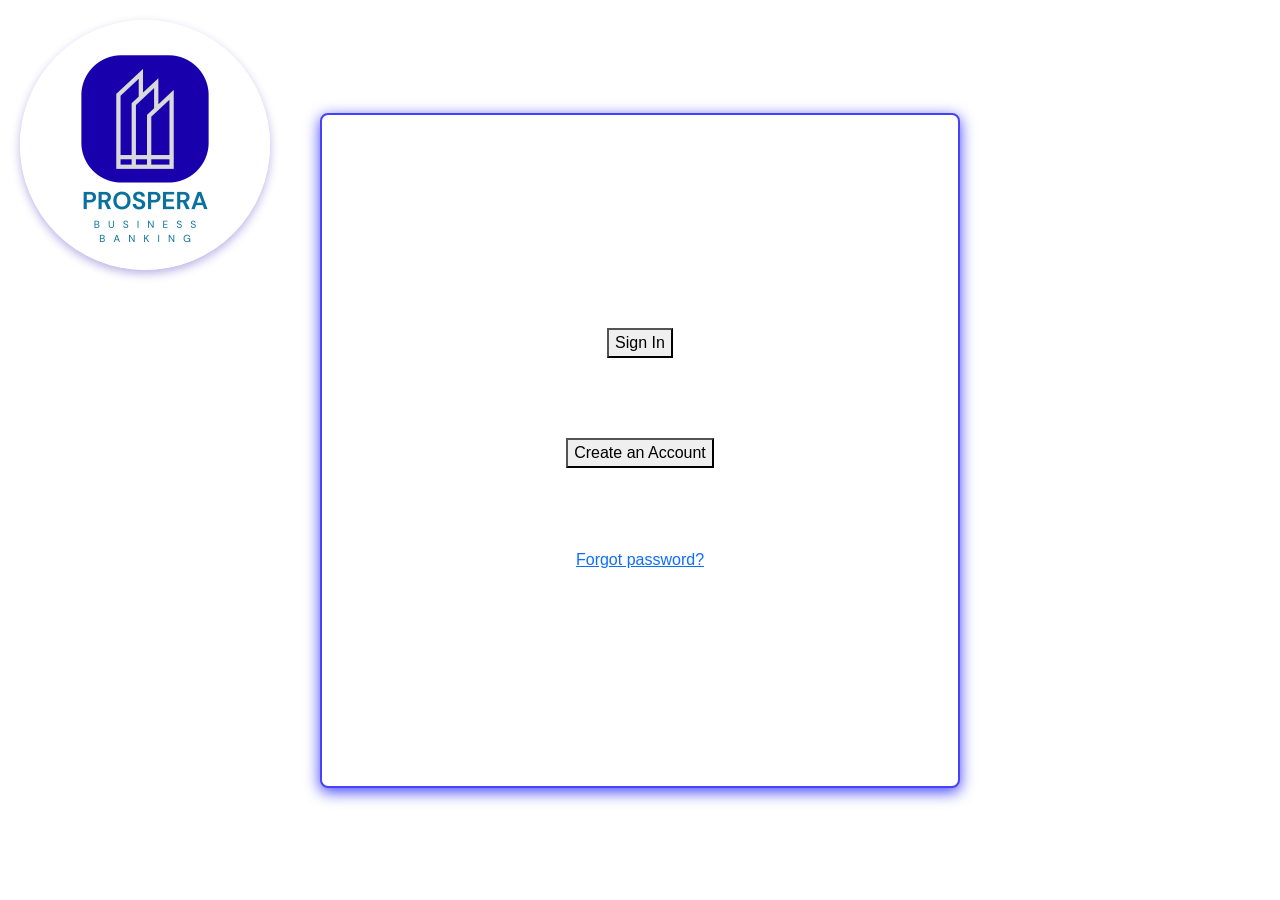
<file: atm website.html>
<!DOCTYPE html>
<html lang="en">
    <head>
        <meta charset="UTF-8">
        <meta name="viewport" content="width=device-width, initial-scale=1.0">
        <title>ATM</title>
        <link rel="stylesheet" href="https://cdn.jsdelivr.net/npm/bootstrap@5.3.3/dist/css/bootstrap.min.css" integrity="sha384-QWTKZyjpPEjISv5WaRU9OFeRpok6YctnYmDr5pNlyT2bRjXh0JMhjY6hW+ALEwIH" crossorigin="anonymous">
        <link rel="stylesheet" href="styles.css">
    </head>
    <body class="page-home">
        <header class="header">
            <img src="banking icon.png" alt="" class="logo">
        </header>
        <section class="banana">
             <a href="login-page.html">
                <button type="submit">Sign In</button>
             </a>
            
        <br><br>
        <a href="signup.html">
            <button type="button">Create an Account</button>
        </a>
        <br><br>
        <a href="forgotpassword.html">Forgot password?</a>
        
        </section>
       
        


</body>
</html>
</file>
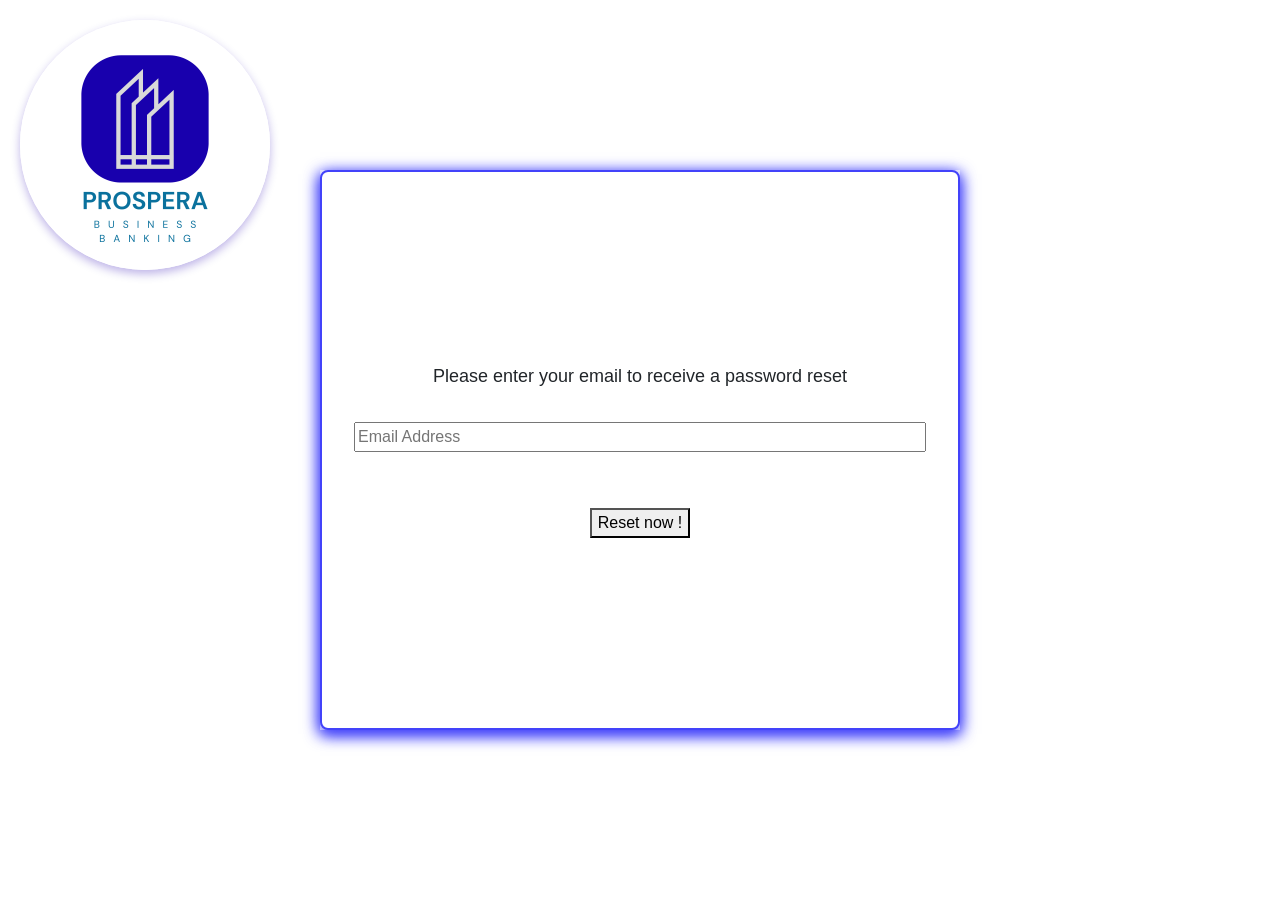
<file: forgotpassword.html>
<!DOCTYPE html>
<html lang="en">
    <head>
        <meta charset="UTF-8">
        <meta name="viewport" content="width=device-width, initial-scale=1.0">
        <title>Reset password</title>
        <link rel="stylesheet" href="https://cdn.jsdelivr.net/npm/bootstrap@5.3.3/dist/css/bootstrap.min.css" integrity="sha384-QWTKZyjpPEjISv5WaRU9OFeRpok6YctnYmDr5pNlyT2bRjXh0JMhjY6hW+ALEwIH" crossorigin="anonymous">
        <link rel="stylesheet" href="styles.css">
    </head>
    <body class="page-forgotpassword">
        <header class="header">
            <img src="banking icon.png" alt="" class="logo">
        </header>
<section class="inputs">
    <div class="card-thing">
          <div class="card-banner">
  <p class="overlay-text">Please enter your email to receive a password reset</p>
</div>
        <div>
        <input type="email" placeholder="Email Address">
    </div>


    
     <br>
     <button>Reset now !</button>
    </div>
  
</section>
   
        


</body>
</html>
</file>
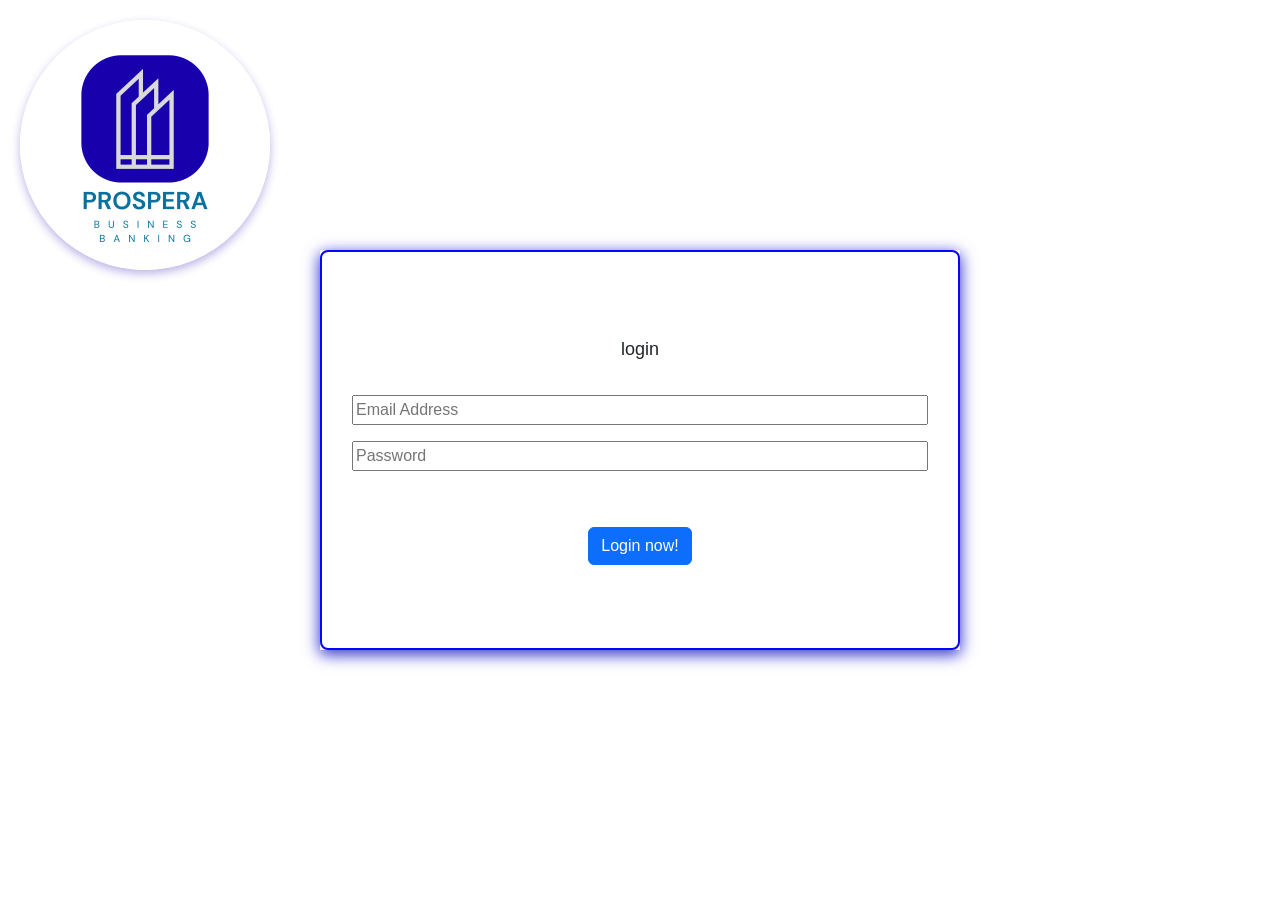
<file: login-page.html>
<!DOCTYPE html>
<html lang="en">
    <head>
        <meta charset="UTF-8">
        <meta name="viewport" content="width=device-width, initial-scale=1.0">
        <title>Log in</title>
        <link rel="stylesheet" href="https://cdn.jsdelivr.net/npm/bootstrap@5.3.3/dist/css/bootstrap.min.css" integrity="sha384-QWTKZyjpPEjISv5WaRU9OFeRpok6YctnYmDr5pNlyT2bRjXh0JMhjY6hW+ALEwIH" crossorigin="anonymous">
        <link rel="stylesheet" href="styles.css">
    </head>
    <body class="page-login">
        <header class="header">
            <img src="banking icon.png" alt="" class="logo">
        </header>
<section class="inputs">
    <div class="card-thing">
          <div class="card-banner">
  <p class="overlay-text">login</p>
</div>
        <div class="email">
        <input type="email" placeholder="Email Address">
    </div>


    <div>
        <input type="password" placeholder="Password">
    </div>
     <br>
     <a href="dashboard.html" class="btn btn-primary">Login now!</a>
    </div>
  
</section>
   
        


</body>
</html>
</file>
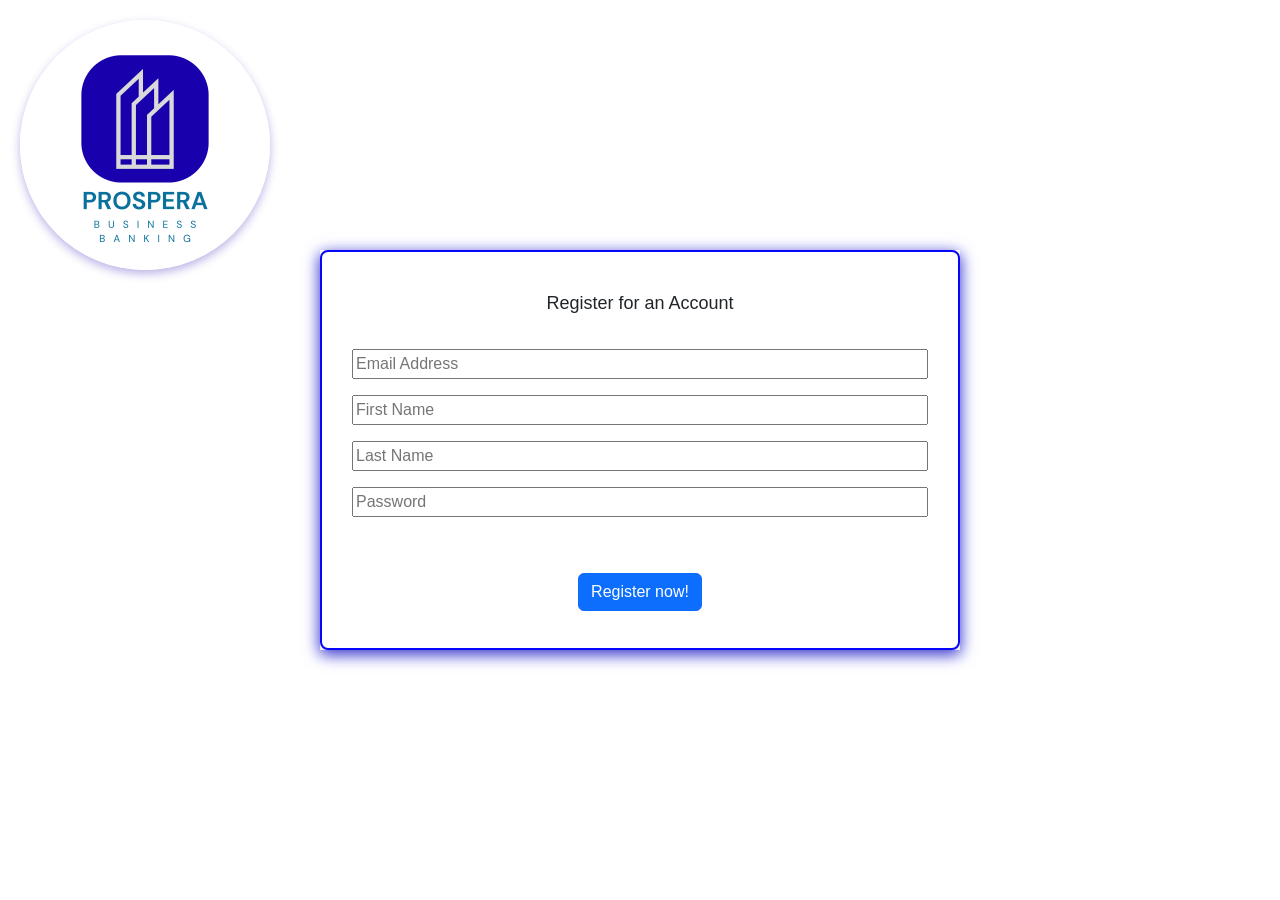
<file: signup.html>
<!DOCTYPE html>
<html lang="en">
    <head>
        <meta charset="UTF-8">
        <meta name="viewport" content="width=device-width, initial-scale=1.0">
        <title>Sign up</title>
        <link rel="stylesheet" href="https://cdn.jsdelivr.net/npm/bootstrap@5.3.3/dist/css/bootstrap.min.css" integrity="sha384-QWTKZyjpPEjISv5WaRU9OFeRpok6YctnYmDr5pNlyT2bRjXh0JMhjY6hW+ALEwIH" crossorigin="anonymous">
        <link rel="stylesheet" href="styles.css">
    </head>
    <body class="page-signup">
        <header class="header">
            <img src="banking icon.png" alt="" class="logo">
        </header>
<section class="inputs">
    <div class="card-thing">
          <div class="card-banner">
  <p class="overlay-text">Register for an Account</p>
</div>
        <div>
        <input type="email" placeholder="Email Address">
    </div>

    <div>
        <!-- <label>First Name </label> -->
        <input type="text" placeholder="First Name">
    </div>
       <div>
        <input type="text" placeholder="Last Name">
    </div>

    <div>
        <!-- <label>First Name </label> -->
        <input type="password" placeholder="Password">
    </div>
     <br>
     <a href="atm website.html" class="btn btn-primary">Register now!</a>
    </div>
  
</section>
   
        


</body>
</html>
</file>
<file: styles.css>
:root {
  --near-white: #FAFAFA;
  --pale-periwinkle: #BDBDFA;
  --light-indigo: #8080FA;
  --bright-blue: #4343FA;
  --vivid-blue: #0606FA;
  --surface: var(--near-white);
  --page-gray: var(--near-white);
}

* {
  box-sizing: border-box;
}

body {
  position: relative;
  display: flex;
  align-items: center;
  justify-content: center;
  min-height: 100vh;
  margin: 0;
  font-family: "Segoe UI", Tahoma, Geneva, Verdana, sans-serif;
}

.header {
  position: fixed;
  z-index: 1;
  top: 20px;
  left: 20px;
}

.logo {
  display: block;
  width: 250px;
  height: 250px;
  border-radius: 50%;
  object-fit: cover;
  box-shadow: 0 4px 10px rgba(35, 0, 177, 0.3);
}

.page-home {
  background-color: white;
}

.banana {
  display: flex;
  flex-direction: column;
  align-items: center;
  justify-content: center;
  gap: 1rem;
  width: min(90vw, 40rem);
  min-height: 75vh;
  border: 2px solid var(--bright-blue);
  border-radius: 8px;
  background-color: white;
  box-shadow: 0 4px 15px var(--bright-blue);
}

.page-login,
.page-signup {
  background-color: white;
}

.page-forgotpassword,
.page-dashboard {
  background-color: white;
}

.inputs {
  display: flex;
  justify-content: center;
  width: min(90vw, 40rem);
  box-shadow: 0 4px 15px var(--bright-blue);
}

.inputs .card-thing > div:not(.card-banner) {
  width: min(100%, 36rem);
}

.inputs input {
  width: 100%;
}

.page-login .card-thing,
.page-signup .card-thing {
  display: flex;
  flex-direction: column;
  align-items: center;
  justify-content: center;
  gap: 1rem;
  width: min(90vw, 40rem);
  height: 25rem;
  border: 2px solid var(--vivid-blue);
  border-radius: 8px;
  background-color: white;
  box-shadow: 0 4px 15px rgba(0, 0, 0, 0.2);
}

.page-forgotpassword .card-thing {
  display: flex;
  flex-direction: column;
  align-items: center;
  justify-content: center;
  gap: 1rem;
  width: min(90vw, 40rem);
  min-height: 35rem;
  padding: 2rem;
  border: 2px solid var(--bright-blue);
  border-radius: 8px;
  background-color: white;
  box-shadow: 0 4px 15px var(--bright-blue);
}

.overlay-text {
  padding: 0 1rem;
  font-size: large;
  text-align: center;
}

.cards-wrapper {
  display: flex;
  flex-wrap: wrap;
  align-items: center;
  justify-content: center;
  gap: 1.5rem;
  width: min(90vw, 64rem);
  padding: 2rem;
}

.page-dashboard .card-thing {
  display: flex;
  flex: 0 1 18rem;
  flex-direction: column;
  align-items: center;
  justify-content: center;
  gap: 0.75rem;
  min-height: 35rem;
  padding: 1.5rem;
  border: 2px solid var(--bright-blue);
  border-radius: 8px;
  background-color: white;
  box-shadow: 0 4px 15px rgba(67, 67, 250, 0.35);
  text-align: center;
}

.page-dashboard .card-thing img {
  width: 70px;
  height: 70px;
  border-radius: 50%;
  object-fit: cover;
}

.add-account-button {
  position: fixed;
  z-index: 1;
  top: 20px;
  right: 20px;
  padding: 0.75rem 1.5rem;
  font-size: 1rem;
  font-weight: bold;
  color: white;
  background-color: var(--bright-blue);
  border: none;
  border-radius: 4px;
  cursor: pointer;
}

/* Style the anchor link to look like your original button */
.add-account-button {
  position: fixed;
  z-index: 1;
  top: 20px;
  right: 20px;
  padding: 0.75rem 1.5rem;
  font-size: 1rem;
  font-weight: bold;
  color: white;
  background-color: var(--bright-blue);
  border-radius: 4px;
  text-decoration: none;
  display: inline-block;
  cursor: pointer;
  box-shadow: 0 4px 10px rgba(67, 67, 250, 0.3);
}

.add-account-button:hover {
  background-color: var(--vivid-blue);
  color: white;
}

/* 1. Modal Overlay (Hidden initially) */
.modal-overlay {
  display: none;                /* Hidden by default */
  position: fixed;
  top: 0;
  left: 0;
  width: 100vw;
  height: 100vh;
  background-color: rgba(0, 0, 0, 0.45);
  backdrop-filter: blur(2px);
  z-index: 999;
  justify-content: center;
  align-items: center;
}

/* 2. THE CSS MAGIC: Show the card when URL ends in #account-modal */
.modal-overlay:target {
  display: flex;
}

/* 3. The Popup Card inside the overlay */
.modal-card {
  width: min(90vw, 22rem);
  background-color: white;
  border: 2px solid var(--bright-blue);
  border-radius: 10px;
  padding: 1.5rem;
  display: flex;
  flex-direction: column;
  gap: 1.25rem;
  box-shadow: 0 8px 30px rgba(67, 67, 250, 0.3);
}

.modal-header {
  display: flex;
  justify-content: space-between;
  align-items: center;
}

.modal-header h3 {
  margin: 0;
  font-size: 1.2rem;
  color: #111;
}

.close-btn {
  text-decoration: none;
  font-size: 1.5rem;
  font-weight: bold;
  color: #666;
  line-height: 1;
}

.close-btn:hover {
  color: #000;
}

.dropdown-group {
  display: flex;
  flex-direction: column;
  gap: 0.4rem;
  text-align: left;
}

.dropdown-group label {
  font-size: 0.85rem;
  font-weight: 600;
  color: #333;
}

.custom-select {
  padding: 0.6rem;
  border: 1.5px solid #ccc;
  border-radius: 6px;
  outline: none;
  font-size: 0.95rem;
}

.custom-select:focus {
  border-color: var(--bright-blue);
}

.submit-btn {
  text-align: center;
  text-decoration: none;
  background-color: var(--bright-blue);
  color: white;
  padding: 0.6rem;
  border-radius: 6px;
  font-weight: 600;
}

.submit-btn:hover {
  background-color: var(--vivid-blue);
  color: white;
}
</file>
